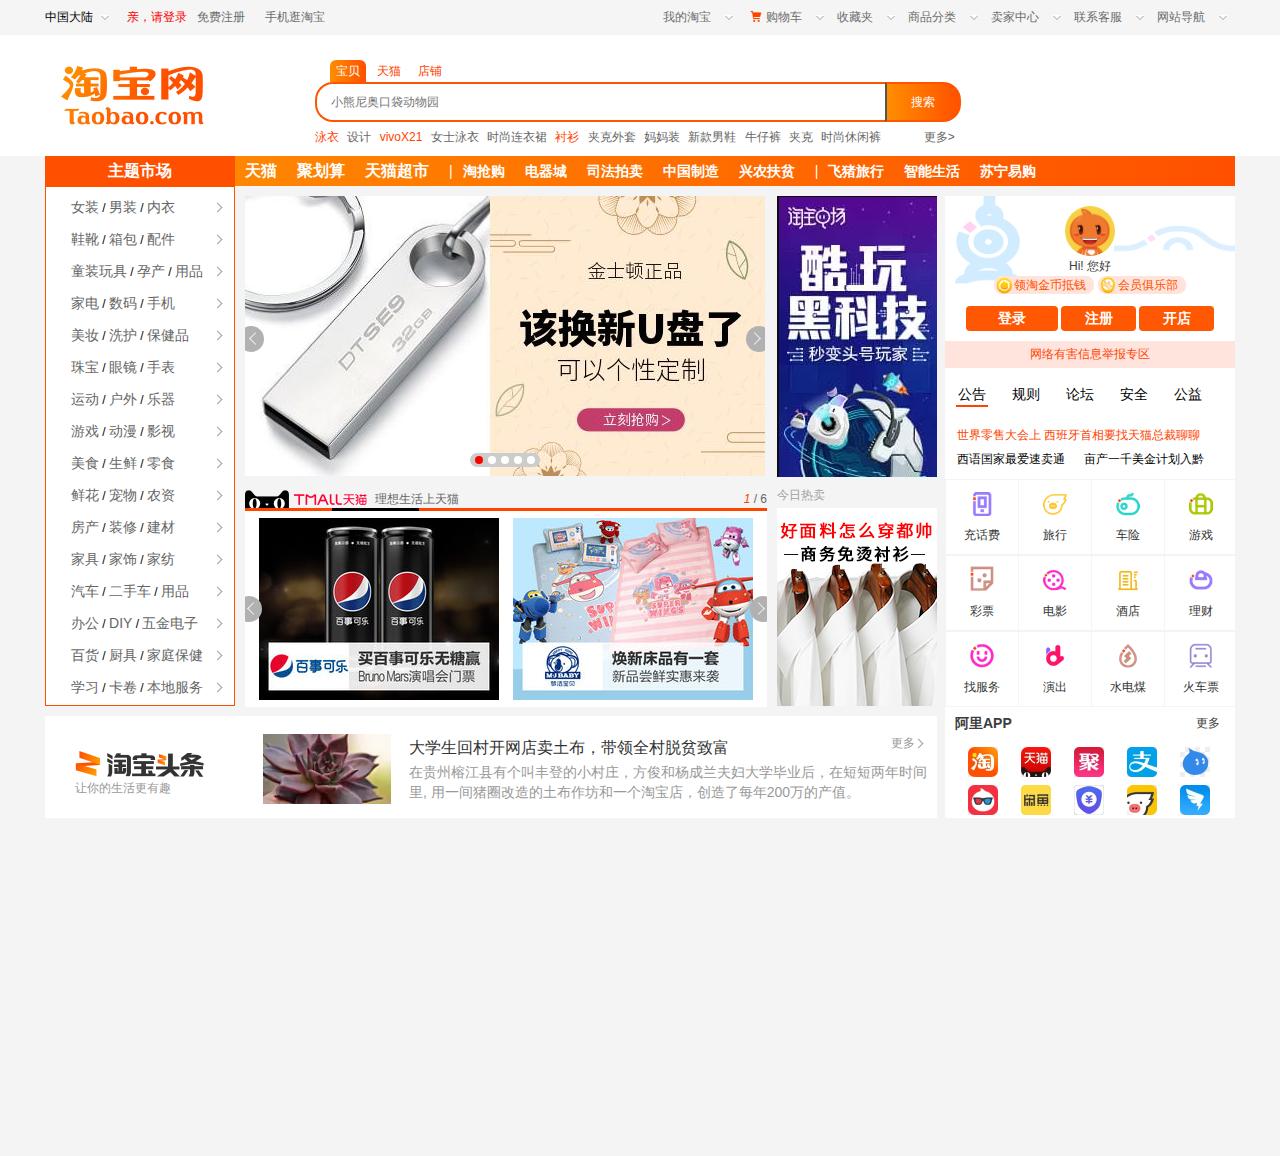
<file: index.html>
<!DOCTYPE html>
<html>
	<head>
		<meta charset="utf-8" />
		<title>淘宝网 - 淘！我喜欢</title>
		<meta name="description" content="淘宝网 - 亚洲较大的网上交易平台，提供各类服饰、美容、家居、
			数码、话费/点卡充值… 数亿优质商品，同时提供担保交易(先收货后付款)等安全交易保障服务，并由商家提供
			退货承诺、破损补寄等消费者保障服务，让你安心享受网上购物乐趣！" />
		<meta name="keywords" content="淘宝,掏宝,网上购物,C2C,在线交易,交易市场,网上交易,交易市场,
		网上买,网上卖,购物网站,团购,网上贸易,安全购物,电子商务,放心买,供应,买卖信息,网店,一口价,拍卖,网上开店,
		网络购物,打折,免费开店,网购,频道,店铺" />
		<link rel="stylesheet" type="text/css" href="css/base.css"/>
		<link rel="stylesheet" type="text/css" href="css/rese.css"/>
		<link rel="stylesheet" type="text/css" href="css/common.css"/>
		<link rel="stylesheet" type="text/css" href="css/index.css"/>
		<link rel="stylesheet" type="text/css" href="css/arrow.css"/>
	</head>
	<body>
		<!--Start topnav-->
		<div class="topnav">
			<div class="inner_c">
				<!--topnav左边-->
				<ul class="topnav-nav-1">
					<li class="topnav-nav-site">
						<span class="topnav-nav-site-h">中国大陆</span>
						<div class="arrow">
							<span class="bottom-arrow1"></span>
							<span class="bottom-arrow2"></span>
						</div>
					</li>
					<li><a class="topnav-nav-login" href="index.html">亲，请登录</a></li>
					<li><a class="topnav-nav-regist" href="index.html">免费注册</a></li>
					<li><a class="topnav-nav-tb_phone" href="index.html">手机逛淘宝</a></li>
				</ul>
				<!--topnav右边-->
				<ul class="topnav-nav-2">
					<li class="topnav-nav-mytb">
						<a href="#" class="mytb">
							<span>我的淘宝</span>
						</a>
						<div class="arrow">
							<span class="bottom-arrow1"></span>
							<span class="bottom-arrow2"></span>
						</div>
					</li>
					<li class="topnav-nav-shopcar">
						<a href="#" class="shopcar">
							<span>购物车</span>
						</a>
						<div class="arrow">
							<span class="bottom-arrow1"></span>
							<span class="bottom-arrow2"></span>
						</div>
					</li>
					<li class="topnav-nav-collect">
						<a href="#" class="collect">
							<span>收藏夹</span>
						</a>
						<div class="arrow">
							<span class="bottom-arrow1"></span>
							<span class="bottom-arrow2"></span>
						</div>
					</li>
					<li class="topnav-nav-classify">
						<a href="#" class="classify">
							<span>商品分类</span>
						</a>
						<div class="arrow">
							<span class="bottom-arrow1"></span>
							<span class="bottom-arrow2"></span>
						</div>
					</li>
					<li class="topnav-nav-seller_center">
						<a href="#" class="seller_center">
							<span>卖家中心</span>
						</a>
						<div class="arrow">
							<span class="bottom-arrow1"></span>
							<span class="bottom-arrow2"></span>
						</div>
					</li>
					<li class="topnav-nav-contact">
						<a href="#" class="contact">
							<span>联系客服</span>
						</a>
						<div class="arrow">
							<span class="bottom-arrow1"></span>
							<span class="bottom-arrow2"></span>
						</div>
					</li>
					<li class="topnav-nav-net_nav">
						<a href="#" class="net_nav">
							<span>网站导航</span>
						</a>
						<div class="arrow">
							<span class="bottom-arrow1"></span>
							<span class="bottom-arrow2"></span>
						</div>
					</li>
				</ul>
			</div>
		</div>
		<!--End topnav-->
		<!--Start header-->
		<div class="wrap"> 
			<div class="header inner_c">
				<div class="logo">
					<a href="#"><h1>淘宝网</h1></a>
				</div>
				<div class="search">
					<div class="seach-select">
						<ul>
							<li class="current">宝贝</li>
							<li>天猫</li>
							<li>店铺</li>
						</ul><br />
						<div class="search-input">
							<input class="search-text" type="text" placeholder="小熊尼奥口袋动物园" size="60"/>
							<input class="search-action" type="button" value="搜索"/>
						</div>
						
					</div>
					<div class="search_host">
						<a href="#" class="colorf40">泳衣</a>
						<a href="#">设计</a>
						<a href="#" class="colorf40">vivoX21</a>
						<a href="#">女士泳衣</a>
						<a href="#">时尚连衣裙</a>
						<a href="#" class="colorf40">衬衫</a>
						<a href="#">夹克外套</a>
						<a href="#">妈妈装</a>
						<a href="#">新款男鞋</a>
						<a href="#">牛仔裤</a>
						<a href="#">夹克</a>
						<a href="#">时尚休闲裤</a>
						<a href="#" class="more_search">更多&gt;</a>
					</div>
					
				</div>
				
			</div>
		</div>
		<!--End header-->
		<!--Start content-->
		<div class="wraper">
			<div class="content inner_c">
				<!--导航条-->
				<div class="nav">
					<div class="theme">
						<h2>主题市场</h2>
					</div>
					<div class="brand">
						<ul class="brand_1">
							<li><a href="#">天猫</a></li>
							<li><a href="#">聚划算</a></li>
							<li><a href="#">天猫超市</a></li>
						</ul>
						<ul class="brand_2">
							<li class="bar">|</li>
							<li><a href="#">淘抢购</a></li>
							<li><a href="#">电器城</a></li>
							<li><a href="#">司法拍卖</a></li>
							<li><a href="#">中国制造</a></li>
							<li><a href="#">兴农扶贫</a></li>
						</ul>
						<ul class="brand_2">
							<li class="bar">|</li>
							<li><a href="#">飞猪旅行</a></li>
							<li><a href="#">智能生活</a></li>
							<li><a href="#">苏宁易购</a></li>
						</ul>
					</div>
				</div>
				<div class="main">
					<!--菜单 menu-->
					<div class="navCtn">
						<ul class="navCtn_menu">
							<li>
								<a href="#">女装</a> / <a href="#">男装</a> / <a href="#">内衣</a>
								<span class="triangle_facing_right"></span>
							</li>
							<li>
								<a href="#">鞋靴</a> / <a href="#">箱包</a> / <a href="#">配件</a>
								<span class="triangle_facing_right"></span>
							</li>
							<li>
								<a href="#">童装玩具</a> / <a href="#">孕产</a> / <a href="#">用品</a>
								<span class="triangle_facing_right"></span>
							</li>
							<li>
								<a href="#">家电</a> / <a href="#">数码</a> / <a href="#">手机</a>
								<span class="triangle_facing_right"></span>
							</li>
							<li>
								<a href="#">美妆</a> / <a href="#">洗护</a> / <a href="#">保健品</a>
								<span class="triangle_facing_right"></span>
							</li>
							<li>
								<a href="#">珠宝</a> / <a href="#">眼镜</a> / <a href="#">手表</a>
								<span class="triangle_facing_right"></span>
							</li>
							<li>
								<a href="#">运动</a> / <a href="#">户外</a> / <a href="#">乐器</a>
								<span class="triangle_facing_right"></span>
							</li>
							<li>
								<a href="#">游戏</a> / <a href="#">动漫</a> / <a href="#">影视</a>
								<span class="triangle_facing_right"></span>
							</li>
							<li>
								<a href="#">美食</a> / <a href="#">生鲜</a> / <a href="#">零食</a>
								<span class="triangle_facing_right"></span>
							</li>
							<li>
								<a href="#">鲜花</a> / <a href="#">宠物</a> / <a href="#">农资</a>
								<span class="triangle_facing_right"></span>
							</li>
							<li>
								<a href="#">房产</a> / <a href="#">装修</a> / <a href="#">建材</a>
								<span class="triangle_facing_right"></span>
							</li>
							<li>
								<a href="#">家具</a> / <a href="#">家饰</a> / <a href="#">家纺</a>
								<span class="triangle_facing_right"></span>
							</li>
							<li>
								<a href="#">汽车</a> / <a href="#">二手车</a> / <a href="#">用品</a>
								<span class="triangle_facing_right"></span>
							</li>
							<li>
								<a href="#">办公</a> / <a href="#">DIY</a> / <a href="#">五金电子</a>
								<span class="triangle_facing_right"></span>
							</li>
							<li>
								<a href="#">百货</a> / <a href="#">厨具</a> / <a href="#">家庭保健</a>
								<span class="triangle_facing_right"></span>
							</li>
							<li>
								<a href="#">学习</a> / <a href="#">卡卷</a> / <a href="#">本地服务</a>
								<span class="triangle_facing_right"></span>
							</li>
						</ul>
					</div>
					<!--轮播图-->
					<div class="banner">
						<!--上轮播图-->
						<div class="banner_1">

							<a href="#"><img src="img/TB10jMzXeuSBuNjy1XcXXcYjFXa.jpg"/></a>
							<div class="ctrl">
								<a href="#" class="current"></a>
								<a href="#"></a>
								<a href="#"></a>
								<a href="#"></a>
								<a href="#"></a>
							</div>
							<a href="#" class="ctrl_left"><span class="triangle_facing_left"></span></a>
							<a href="#" class="ctrl_right"><span class="triangle_facing_right"></span></a>
						</div>
						<!--下轮播图  天猫-->
						<div class="banner_2">
							<div class="tianmao">
								<em>理想生活上天猫</em>
								<strong><i>1</i> / 6</strong>
							</div>
							<div class="line">
								<ul>
									<li></li>
									<li class="current"></li>
									<li></li>
									<li></li>
									<li></li>
									<li></li>
								</ul>
							</div>
							<div class="banner_2-content">
								<ul class="content_1">
									<li><a href="#"><img src="img/TB1jopsiY1YBuNjSszeSuublFXa.jpg_240x240q90.jpg"/></a></li>
									<li><a href="#"><img src="img/TB1Cr86huOSBuNjy0FdSuvDnVXa.jpg_240x240q90.jpg"/></a></li>
								</ul>
								<a href="#" class="ctrl_left"><span class="triangle_facing_left"></span></a>
								<a href="#" class="ctrl_right"><span class="triangle_facing_right"></span></a>
							</div>
						</div>
					</div>
					<!--热卖-->
					<div class="hot">
						<div class="hot_1"><img src="img/remai1.png"/></div>
						<p>今日热卖</p>
						<div class="hot_2"><img src="img/TB1a94JbI2vU1JjSZFwSut2cpXa.jpg"/></div>
					</div>
					<!--头条-->
					<div class="top_line">
						<div class="top_line-title">
							<span>让你的生活更有趣</span>
						</div>
						<!--头条详细，轮播效果-->
						<div class="top_line_banner">
							<div class="top_line-content">
								<a class="pic" href="#"><img src="img/toutiao1.png"/></a>
								<a href="#" class="introduce">
									<h3>大学生回村开网店卖土布，带领全村脱贫致富</h3>
									<p>在贵州榕江县有个叫丰登的小村庄，方俊和杨成兰夫妇大学毕业后，在短短两年时间里,
									用一间猪圈改造的土布作坊和一个淘宝店，创造了每年200万的产值。</p>
								</a>
							</div>
							<div class="top_line-content">
								<a class="pic" href="#"><img src="img/toutiao1.png"/></a>
								<a href="#" class="introduce">
									<h3>中学生回村开网店卖土布，带领全村脱贫致富</h3>
									<p>在贵州榕江县有个叫丰登的小村庄，方俊和杨成兰夫妇大学毕业后，在短短两年时间里,
									用一间猪圈改造的土布作坊和一个淘宝店，创造了每年200万的产值。</p>
								</a>
							</div>
							<div class="top_line-content">
								<a class="pic" href="#"><img src="img/toutiao1.png"/></a>
								<a href="#" class="introduce">
									<h3>小学生回村开网店卖土布，带领全村脱贫致富</h3>
									<p>在贵州榕江县有个叫丰登的小村庄，方俊和杨成兰夫妇大学毕业后，在短短两年时间里,
									用一间猪圈改造的土布作坊和一个淘宝店，创造了每年200万的产值。</p>
								</a>
							</div>
						</div>
						<a class="more" href="#">更多<span class="triangle_facing_right"></span></a>
					</div>
				</div>
				<!--用户登录等-->
				<div class="col_right">
					<div class="login">
						<p class="log-pic"><img src="img/TB1yeWeIFXXXXX5XFXXuAZJYXXX-210-210.png_50x50.jpg"/></p>
						<p class="hi"><span>Hi! <em>您好</em></span></p>
						<p class="login-gi">
							<a href="#" class="gold">领淘金币抵钱</a>
							<a class="insider" href="#">会员俱乐部</a>
						</p>
						<p class="menber">
							<a href="#" class="menber-login">登录</a>
							<a href="#" >注册</a>
							<a href="#" >开店</a>
						</p>
					</div>
					<div class="public">
						<p class="tip"><a href="#">网络有害信息举报专区</a></p>
						<div class="classify">
							<div class="subnav">
								<ul>
									<li class="current"><a href="">公告</a></li>
									<li><a href="">规则</a></li>
									<li><a href="">论坛</a></li>
									<li><a href="">安全</a></li>
									<li><a href="">公益</a></li>
								</ul>
							</div>
							<ul class="sub-content">
								<li class="current">
									<p><a class="emphasize" href="">世界零售大会上 西班牙首相要找天猫总裁聊聊</a></p>
									<p><a href="">西语国家最爱速卖通</a>&nbsp;&nbsp;<a href="">亩产一千美金计划入黔</a></p>
								</li>
								<li>
									<p><a href="">云标签工具，30秒打标</a><a href="">《淘宝网数字娱乐市场</a></p>
									<p><a href="">《淘宝网大家电须通过</a><a class="emphasize" href="">飞猪旅行集市用车相关</a></p>
								</li>
								<li>
									<p><a href="">40天小白变设计师</a>&nbsp;&nbsp;&nbsp;&nbsp;&nbsp;&nbsp;<a href="">中差评功能升级</a></p>
									<p><a href="">陌生人拼团上线</a>&nbsp;&nbsp;&nbsp;&nbsp;&nbsp;&nbsp;<a class="emphasize" href="">2018年新零售趋势</a></p>
								</li>
								<li>
									<p><a class="emphasize" href="">公益“护苗”行动招募</a>&nbsp;&nbsp;&nbsp;&nbsp;<a class="emphasize" href="">你愿意加入我们吗？</a></p>
									<p><a href="">卖家注意：风险通报！</a>&nbsp;&nbsp;&nbsp;<a class="emphasize" href="">售假获刑又起诉！</a></p>
								</li>
								<li>
									<p><a class="emphasize" href="">九寨沟地震紧急救援</a>&nbsp;<a class="emphasize" href="">公益宝贝卖家准入公告</a></p>
									<p><a href="">致百万商家的感谢信</a>&nbsp;<a class="emphasize" href="">公益宝贝卖家发票索取</a></p>
								</li>
							</ul>
						</div>
						<div class="funList">
							<ul>
								<li><a href=""><span class="bg1"></span><p>充话费</p></a></li>
								<li><a href=""><span class="bg2"></span><p>旅行</p></a></li>
								<li><a href=""><span class="bg3"></span><p>车险</p></a></li>
								<li><a href=""><span class="bg4"></span><p>游戏</p></a></li>
								<li><a href=""><span class="bg5"></span><p>彩票</p></a></li>
								<li><a href=""><span class="bg6"></span><p>电影</p></a></li>
								<li><a href=""><span class="bg7"></span><p>酒店</p></a></li>
								<li><a href=""><span class="bg8"></span><p>理财</p></a></li>
								<li><a href=""><span class="bg9"></span><p>找服务</p></a></li>
								<li><a href=""><span class="bg10"></span><p>演出</p></a></li>
								<li><a href=""><span class="bg11"></span><p>水电煤</p></a></li>
								<li><a href=""><span class="bg12"></span><p>火车票</p></a></li>
							</ul>
						</div>
						<div class="aliApp">
							<div class="app_title">
								<h3>阿里APP</h3>
								<a href="">更多</a>
							</div>
							<div class="appList">
								<ul>
									<li><a href=""><img src="img/app/app-taobao.png"/></a></li>
									<li><a href=""><img src="img/app/app-tiaomao.png"/></a></li>
									<li><a href=""><img src="img/app/app-juhuasuan.png"/></a></li>
									<li><a href=""><img src="img/app/app-zhifubao.png"/></a></li>
									<li><a href=""><img src="img/app/app-aliwangwang.png"/></a></li>
									<li><a href=""><img src="img/app/app-taopiaopiao.png"/></a></li>
									<li><a href=""><img src="img/app/app-xianyu.png"/></a></li>
									<li><a href=""><img src="img/app/app-qiandun.png"/></a></li>
									<li><a href=""><img src="img/app/app-feizhu.png"/></a></li>
									<li><a href=""><img src="img/app/app-dingding.png"/></a></li>
								</ul>
							</div>
						</div>
					</div>
				</div>
			</div>
		</div>
		<!--End content-->
	</body>			
</html>
</file>
<file: css/base.css>
/*****文字排版******/ 
.f12{font-size:12px;} 
.f13{font-size:13px;} 
.f14{font-size:14px;} 
.f16{font-size:16px;} 
.f20{font-size:20px;} 
.fb{font-weight:bold;} 
.fn{font-weight:normal;} 
.t2{text-indent:2em;} 
.lh150{line-height:150%} 
.lh180{line-height:180%} 
.lh200{line-height:200%} 
.unl{text-decoration:underline;} 
.no_unl{text-decoration:none;} 
/****定位****/ 
.tl{text-align:left;} 
.tc{text-align:center;} 
.tr{text-align:right;} 
.bc{margin-left:auto;margin-right:auto;} 
.fl{float:left;display:inline;} 
.fr{float:right;display:inline;} 
.cb{clear:both;} 
.cl{clear:left;} 
.cr{clear:right;} 
.clearfix:after{content:'.';display:block;height:0;clear:both;visibility:hidden} 
.clearfix{display:inline-block;} 
*html .clearfix{height:1%} 
. Clearfix{display:block;} 
.vm{vertical-align:center;} 
.pr{position:relative;} 
.pa{position:absolute;} 
.abs-right{position:absolute;right:0;} 
.zoom{zoom:1} 
.hidden{visibility:hidden;} 
.none{display:none;} 
/******长度 高度*******/ 
.w10{width:10px;} 
.w20{width:20px;} 
.w30{width:30px;} 
.w40{width:40px;} 
.w50{width:50px;} 
.w60{width:60px;} 
.w70{width:70px;} 
.w80{width:80px;} 
.w90{width:90px;} 
.w100{width:100px;} 
.w200{width:200px;} 
.w300{width:300px;} 
.w400{width:400px;} 
.w500{width:500px;} 
.w600{width:600px;} 
.w700{width:700px;} 
.w800{width:800px;} 
.w{width:100%} 
.h50{height:50px;} 
.h80{height:80px;} 
.h100{height:100px;} 
.h200{height:200px;} 
.h{height:100%} 
/******边距*******/ 
.m10{margin:10px;} 
.m15{margin:15px;} 
.m30{margin:30px;} 
.mt5{margin-top:5px;} 
.mt10{margin-top:10px;} 
.mt15{margin-top:15px;} 
.mt20{margin-top:20px;} 
.mt30{margin-top:30px;} 
.mt50{margin-top:50px;} 
.mt100{margin-top:100px;} 
.mb5{margin-bottom:5px;} 
.mb10{margin-bottom:10px;} 
.mb15{margin-bottom:15px;} 
.mb20{margin-bottom:20px;} 
.mb30{margin-bottom:30px;} 
.mb50{margin-bottom:50px;} 
.mb100{margin-bottom:100px;} 
.ml5{margin-left:5px;} 
.ml10{margin-left:10px;} 
.ml15{margin-left:15px;} 
.ml20{margin-left:20px;} 
.ml30{margin-left:30px;} 
.ml50{margin-left:50px;} 
.ml100{margin-left:100px;} 
.mr5{margin-right:5px;} 
.mr10{margin-right:10px;} 
.mr15{margin-right:15px;} 
.mr20{margin-right:20px;} 
.mr30{margin-right:30px;} 
.mr50{margin-right:50px;} 
.mr100{margin-right:100px;}
.nomargin{margin:0 !important;} 
.p10{padding:10px;} 
.p15{padding:15px;} 
.p30{padding:30px;} 
.pt5{padding-top:5px;} 
.pt10{padding-top:10px;} 
.pt15{padding-top:15px;} 
.pt20{padding-top:20px;} 
.pt30{padding-top:30px;} 
.pt50{padding-top:50px;} 
.pt100{padding-top:100px;} 
.pb5{padding-bottom:5px;} 
.pb10{padding-bottom:10px;} 
.pb15{padding-bottom:15px;} 
.pb20{padding-bottom:20px;} 
.pb30{padding-bottom:30px;} 
.pb50{padding-bottom:50px;} 
.pb100{padding-bottom:100px;} 
.pl5{padding-left:5px;} 
.pl10{padding-left:10px;} 
.pl15{padding-left:15px;} 
.pl20{padding-left:20px;} 
.pl30{padding-left:30px;} 
.pl50{padding-left:50px;} 
.pl100{padding-left:100px;} 
.pr5{padding-right:5px;} 
.pr10{padding-right:10px;} 
.pr15{padding-right:15px;} 
.pr20{padding-right:20px;} 
.pr30{padding-right:30px;} 
.pr50{padding-right:50px;} 
.pr100{padding-right:100px;}
</file>
<file: css/rese.css>
/*
YUI 3.18.1 (build f7e7bcb)
Copyright 2014 Yahoo! Inc. All rights reserved.
Licensed under the BSD License.
http://yuilibrary.com/license/
*/

html{color:#000;background:#FFF}
body,div,dl,dt,dd,ul,ol,li,
h1,h2,h3,h4,h5,h6,pre,code,
form,fieldset,legend,input,textarea,p,
blockquote,th,td{margin:0;padding:0}
table{border-collapse:collapse;border-spacing:0}
fieldset,img{border:0}
address,caption,cite,code,dfn,
em,strong,th,var{font-style:normal;font-weight:normal}
ol,ul{list-style:none}
caption,th{text-align:left}
h1,h2,h3,h4,h5,h6{font-size:100%;font-weight:normal}
q:before,q:after{content:''}
abbr,acronym{border:0;font-variant:normal}
sup{vertical-align:text-top}
sub{vertical-align:text-bottom}
input,textarea,
select{font-family:inherit;font-size:inherit;font-weight:inherit;*font-size:100%}
legend{color:#000}#yui3-css-stamp.cssreset{display:none}
body, button, input, select, textarea {
	 font: 12px/1.5 tahoma,arial,'Hiragino Sans GB','\5b8b\4f53',sans-serif;
}
</file>
<file: css/common.css>
input {outline:none;}

.inner_c {
	width: 1190px;
	margin: 0 auto;
}

a {
	text-decoration: none;
	color: #000000;
	font-size: 14px;
}

/* Start 向下小箭头*/
.arrow {
    width:6px;
    height:6px;
    position:absolute;
    right:10px;
    top:15px;
    z-index: 2;/*兼容ie8-*/
}
.arrow .bottom-arrow1,.arrow .bottom-arrow2{
	width:0;
	height:0;
	display:block;
	position:absolute;
	left:0;
	top:0;
	z-index: 5;/*兼容ie8-*/
	border-bottom:4px transparent dashed;
	border-left:4px transparent dashed;
	border-right:4px transparent dashed;
	border-top:4px white solid;
	overflow:hidden;
}
.arrow .bottom-arrow1{
	top:1px;/*重要*/
	border-top:4px #A1A1A1 solid;
}
.arrow .bottom-arrow2{
	border-top:4px white solid;
}
/* End 向下小箭头*/


/*topnav 部分*/
.topnav {
	width: 100%;
	height: 35px;
	background-color: #F5F5F5;
	/*border: 1px solid #CCCCCC;*/
}

/*Start topnav左边部分*/
.topnav-nav-1 {
	float: left;
}
.topnav .topnav-nav-1 li {
	float: left;
	font-size: 12px;
	line-height: 35px;
}	
.topnav .topnav-nav-1 li a {
	display: block;
	height: 100%;
	font-size: 12px;
	color: #6C6C6C;
}
.topnav .topnav-nav-1 .topnav-nav-site {
	position: relative;
}
.topnav .topnav-nav-1 .topnav-nav-site .topnav-nav-site-h {
	display: block;
	padding-right: 24px;
	height: 100%;
}
.topnav .topnav-nav-1 .topnav-nav-site .topnav-nav-site-h:hover {
	background-color: #fff;
}
.topnav .topnav-nav-1 .topnav-nav-login {
	color: #ff0000;
	padding-right: 10px;
	padding-left: 10px;
}
.topnav .topnav-nav-1 .topnav-nav-regist {
	padding-right: 20px;
}
.topnav .topnav-nav-1 .topnav-nav-regist:hover {
	color: #f00;
}
.topnav .topnav-nav-1 .topnav-nav-tb_phone:hover {
	color: #f00;
}
/*End topnav左边部分*/

/*Start topnav右边部分*/
.topnav .topnav-nav-2 {
	float: right;
}
.topnav .topnav-nav-2 li {
	position: relative;
	float: left;
	padding: 0 30px 0 5px;
	height: 35px;
}
.topnav .topnav-nav-2 li a {
	float: left;
	display: block;
	width: 100%;
	font-size: 12px;
	line-height: 35px;
	color: #6C6C6C;
}
.topnav .topnav-nav-2 .topnav-nav-mytb .arrow{
	float: left;
}

.topnav .topnav-nav-2 .topnav-nav-mytb:hover{
	background-color: #fff;
}
.topnav .topnav-nav-2 li a:hover {
	color: #F22E00;
}

.topnav .topnav-nav-2 .topnav-nav-shopcar .shopcar{
	padding-left: 20px;
	background-image: url(../img/shoppingcar.png);
	background-repeat: no-repeat;
	background-position: 0 8px;
}
.topnav .topnav-nav-2 .topnav-nav-collect:hover{
	background-color: #fff;
}
.topnav .topnav-nav-2 .topnav-nav-classify:hover{
	background-color: #fff;
}
.topnav .topnav-nav-2 .topnav-nav-seller_center:hover{
	background-color: #fff;
}
.topnav .topnav-nav-2 .topnav-nav-contact:hover{
	background-color: #fff;
}
.topnav .topnav-nav-2 .topnav-nav-net_nav:hover{
	background-color: #fff;
}
/*End topnav右边部分*/
</file>
<file: css/index.css>
/*Start header部分*/
.wrap {
	width: 100%;
	overflow: hidden;
}

.wrap .header .logo {
	float: left;
	width: 190px;
}

.header .logo h1 {
	margin: 31px 0 31px 16px;
	display: block;
	width: 143px;
	height: 59px;
	text-indent: -100em;
	background-image: url(../img/TB1_uT8a5ERMeJjSspiXXbZLFXa-143-59.png);
	background-repeat: no-repeat;
}

.header .search {
	float: left;
}

.header .search .seach-select {
	width: 680px;
	margin-left: 80px;
	margin-top: 25px;
}

.header .search .seach-select ul {
	padding-left: 15px;
}

.header .search .seach-select ul li {
	float: left;
	text-align: center;
	margin-right: 5px;
	width: 36px;
	height: 22px;
	line-height: 22px;
	color: #f40;
	font-size: 12px;
	cursor: pointer;
}
.header .search .seach-select ul li.current {
	background-image: -webkit-linear-gradient(left,#FF8D00,#FF5100) ;
	background-image: -moz-linear-gradient(left,#FF8D00,#FF5100) ;
	background-image: -ms-linear-gradient(left,#FF8D00,#FF5100) ;
	background-image: linear-gradient(left,#FF8D00,#FF5100) ;
	color: #fff;
	border-top-right-radius: 6px;
    border-top-left-radius: 6px;
}

.header .search .seach-select ul li:hover {
	background-color: #FFEFE5;
}

.header .search .seach-select .search-input {
	width: 100%;
}

.header .search .seach-select .search-input .search-text {
	padding-left: 14px;
	border-top: 2px solid #f50;
	border-left: 2px solid #f50;
	border-bottom: 2px solid #f50;
	width: 556px;
	height: 36px;
	border-bottom-left-radius: 18px;
    border-top-left-radius: 18px;
}

.header .search .search-action {
	cursor: pointer;
	width: 76px;
	height: 40px;
	color: #fff;
	/*line-height: 38px;*/
	border-top: 2px solid #f50;
	border-right: 2px solid #f50;
	border-bottom: 2px solid #f50;
	margin-left: -7px;
	border-bottom-right-radius: 18px;
    border-top-right-radius: 18px;
    background-image: -webkit-linear-gradient(left,#FF8D00,#FF5100) ;
	background-image: -moz-linear-gradient(left,#FF8D00,#FF5100) ;
	background-image: -ms-linear-gradient(left,#FF8D00,#FF5100) ;
	background-image: linear-gradient(left,#FF8D00,#FF5100) ;
}

/*快捷搜索栏*/
.header .search_host {
	margin-left: 80px;
}

.header .search_host a {
	font-size: 12px;
	line-height: 30px;
	margin-right: 5px;
	color: #666666;
}

.header .search_host a.colorf40 {
	color: #f40;
}

.header .search_host a:hover {
	color: #f40;
}

.header .search_host a.more_search {
	margin-left: 34px;
}
/*End header部分*/

/*Start content部分*/

.wraper {
	width: 100%;
	height: 1000px;
	background-color: #F4F4F4;
}

/*主题市场部分*/
.wraper .content .nav .theme {
	float: left;
	width: 70px;
	padding: 0 60px 0 60px;
	background-color: #FF5000;
}

.wraper .content .nav .theme h2 {
	font-size: 16px;
	line-height: 30px;
	text-align: center;
	color: #fff;
	font-weight: 700;
	cursor: text;
}

.wraper .content .nav .brand {
	float: left;
	width: 1000px;
	background-image: linear-gradient(left,#FF8600,#FF5000);
	background-image: -webkit-linear-gradient(left,#FF8600,#FF5000);
}

.wraper .content .nav .brand ul li {
	float: left;
}

.wraper .content .nav .brand ul li a {
	display: block;
	margin: 0 5px 0 5px;
	padding-left: 5px;
	padding-right: 5px;
	font-size: 16px;
	font-weight: 700;
	line-height: 30px;
	color: #fff;
}

.wraper .content .nav .brand .brand_2 li a{
	font-size: 14px;
}

.wraper .content .nav .brand .brand_2 .bar {
	font-size: 14px;
	line-height: 30px;
	padding-left: 10px;
	color: #fff;
}

/*菜单*/
.wraper .content .navCtn {
	float: left;
	width: 188px;
	height: 510px;
	border: 1px solid #FF5000;
	background-color: #fff;
	padding: 4px 0;
}

.wraper .content .navCtn .navCtn_menu li{
	display: inline-block;
	float: left;
	height: 32px;
	width: 163px;
	line-height: 32px;
	padding-left: 25px;
	position: relative;
}

.wraper .content .navCtn .navCtn_menu li a {
	color: #666;
}


.wraper .content .navCtn .navCtn_menu li:hover {
	color: #FF5000;
	background-color: #FFE4DD;
}
.wraper .content .navCtn .navCtn_menu li:hover a {
	color: #FF5000;
	text-decoration: underline;
}

.wraper .content .navCtn .navCtn_menu li .triangle_facing_right {  
	position: absolute;
	right: 13px;
	top: 13px;
}

/*Start main部分*/
.content .main {
	overflow: hidden;
	width: 900px;
	float: left;
}

/*banner*/
.content .main .banner {
	float: left;
	width: 522px;
	height: 510px;
	margin: 10px 10px 0 10px;
}

/*banner1部分*/
.content .main .banner .banner_1 {
	width: 520px;
	position: relative;
	overflow: hidden;
}

.content .main .banner .banner_1 .ctrl {
	width: 70px;
	height: 14px;
	position: absolute;
	left: 50%;
	margin-left: -35px;
	bottom: 15px;
	border-radius: 7px;
	background-color: #ccc;
}

.content .main .banner .banner_1 .ctrl a {
	float: left;
	display: block;
	width: 8px;
	height: 8px;
	border-radius: 50%;
	margin:3px 0 3px 5px;
	background-color: #fff;
}

.content .main .banner .banner_1 .ctrl a.current {
	background-color: #f00;
}

/*banner左右切换键*/
.content .main .banner .banner_1 .ctrl_left {
	position: absolute;
	top: 50%;
	margin-top: -13px;
	display: inline-block;
	width: 26px;
	height: 26px;
	border-radius: 50%;
	background-color: #B1B1B1;
	/*display: none;*/
	left: -7px;
}

.content .main .banner .banner_1 .ctrl_right {
	position: absolute;
	top: 50%;
	margin-top: -13px;
	display: inline-block;
	width: 26px;
	height: 26px;
	border-radius: 50%;
	background-color: #B1B1B1;
	/*display: none;*/
	right: -7px;
}

.content .main .banner .banner_1 .ctrl_left .triangle_facing_left{
	position: absolute;
	left: 13px;
	top: 8px;
	border-color: #F2F2F2;
	width: 8px;
	height: 8px;
}

.content .main .banner .banner_1 .ctrl_right .triangle_facing_right{
	position: absolute;
	right: 13px;
	top: 8px;
	border-color: #F2F2F2;
	width: 8px;
	height: 8px;
}

/*banner2部分*/
.content .main .banner .banner_2 {
	width: 100%;
	background-color: #fff;
}

.content .main .banner .banner_2 .tianmao {
	width: 100%;
	margin-top: 8px;
	background-image: url(../img/tianmao.png);
	background-repeat: no-repeat;
	overflow: hidden;
	background-color: #F4F4F4;
}

.content .main .banner .banner_2 .tianmao em {
	float: left;
	margin-left: 130px;
	color: #666;
}

.content .main .banner .banner_2 .tianmao strong {
	float: right;
	color: #666;
	font-family: sans-serif;
}

.content .main .banner .banner_2 .tianmao strong i {
	color: #f40;
}

/*导航线条*/
.content .main .banner .banner_2 .line li{
	float: left;
	display: block;
	height: 3px;
	width: 87px;
	background-color: #f40;
}

.content .main .banner .banner_2 .line li.current {
	background-color: #000;
}

.content .main .banner .banner_2 .banner_2-content {
	float: left;
	width: 100%;
	height: 196px;
	background-color: #fff;
	position: relative;
	overflow: hidden;
}

.content .main .banner .banner_2 .banner_2-content .content_1 li{
	float: left;
	padding-left: 14px;
	padding-top: 7px;
}

/*轮播切换箭头*/
.content .main .banner .banner_2 .banner_2-content .ctrl_left {
	position: absolute;
	top: 50%;
	margin-top: -13px;
	display: inline-block;
	width: 26px;
	height: 26px;
	border-radius: 50%;
	background-color: #B1B1B1;
	/*display: none;*/
	left: -9px;
	z-index: 1;
}

.content .main .banner .banner_2 .banner_2-content .ctrl_right {
	position: absolute;
	top: 50%;
	margin-top: -13px;
	display: inline-block;
	width: 26px;
	height: 26px;
	border-radius: 50%;
	background-color: #B1B1B1;
	/*display: none;*/
	right: -9px;
	z-index: 2;
}

.content .main .banner .banner_2 .banner_2-content .ctrl_left .triangle_facing_left{
	position: absolute;
	left: 13px;
	top: 8px;
	border-color: #F2F2F2;
	width: 8px;
	height: 8px;
}

.content .main .banner .banner_2 .banner_2-content .ctrl_right .triangle_facing_right{
	position: absolute;
	right: 13px;
	top: 8px;
	border-color: #F2F2F2;
	width: 8px;
	height: 8px;
}

/*今日热卖*/
.content .main .hot {
	float: left;
	width: 160px;
	height: 510px;
	margin: 10px 8px 0 0;
	overflow: hidden;
}

.content .main .hot p{
	color: #A1A1A1;
	line-height: 26px;
}

/*淘宝头条*/
.content .main .top_line {
	margin: 10px 8px 10px 0;
	float: left;
	width: 892px;
	height: 102px;
	background-color: #fff;
	overflow: hidden;
	position: relative;
}

.content .main .top_line .top_line-title {
	float: left;
	width: 200px;
	height: 100px;
	background-image: url(../img/TB1KbhkbUgQMeJjy0FeXXXOEVXa-129-26.png);
	background-repeat: no-repeat;
	background-position: 30px 35px;
	position: relative;
}

.content .main .top_line .top_line-title span {
	position: absolute;
	left: 30px;
	top: 63px;
	color: #999;
}

.content .main .top_line .top_line_banner {
	overflow: hidden;
	position: absolute;
	top: 0px;
	left: 200px;
}

.content .main .top_line .top_line-content {
	width: 687px;
	height: 100px;
	float: left;
}

.content .main .top_line .top_line-content .pic {
	float: left;
	display: block;
	width: 128px;
	height: 70px;
	margin: 18px;
}

.content .main .top_line .top_line-content .introduce{
	display: block;
	float: left;
	width: 523px;
	height: 100px;
}

.content .main .top_line .top_line-content .introduce h3 {
	font-size: 16px;
	font-weight: 500;
	color: #333;
	line-height: 28px;
	margin-top: 18px;
}

.content .main .top_line .top_line-content .introduce p {
	font-size: 14px;
	line-height: 20px;
	color: #999;
}

.content .main .top_line .top_line-content .introduce:hover h3 {
	color: #f40;
}

/*更多头条*/
.content .main .top_line .more {
	position: absolute;
	top: 18px;
	right: 15px;
	color: #999;
	font-size: 12px;
	z-index: 19;
}

.content .main .top_line .more:hover {
	color: #f40;
}


/*用户登录及其他操作*/
.content .col_right {
	float: left;
	width: 290px;
	height: 622px;
	margin: 10px 0 10px 0;
	background-color: #fff;
}

/*用户登录*/
.col_right .login {
	width: 290px;
	height: 145px;
	background-image: url(../img/login-bg.png);
	background-repeat: no-repeat;
	background-size: 290px 145px;
}

/*小人头图像*/
.col_right .login .log-pic {
	position: relative;
	width: 290px;
	height: 50px;
	padding-top: 10px;
}

.col_right .login .log-pic img {
	width: 50px;
	height: 50px;
	position: absolute;
	left: 50%;
	margin-left: -25px;
	border-radius: 50%;
}

/*Hi 您好*/
.col_right .login .hi {
	text-align: center;
}

.col_right .login .hi span {
	color: #3c3c3c;
	font-size: 12px;
	line-height: 20px;
}

/*淘金币及会员俱乐部*/
.col_right .login .login-gi {
	text-align: center;
}

.col_right .login .login-gi a {
	padding: 2px 8px 2px 20px;
	line-height: 18px;
	font-size: 12px;
	color: #FF5000;
	border-radius: 8px;
	background: #FFE4DB url(../img/TB1eiXTXlTH8KJjy0FiXXcRsXXa-24-595.png) 2px -571px no-repeat;
}

.col_right .login .login-gi .insider {
	background-position: 2px -527px;
}

/*登录 注册 开店*/
.col_right .login .menber {
	text-align: center;
	line-height: 50px;
}

.col_right .login .menber a {
	display: inline-block;
	height: 25px;
	width: 75px;
	line-height: 25px;
	border-radius: 4px;
	background-color: #FF5702;
	font-size: 14px;
	font-weight: 700;
	color: #fff;
}

.col_right .login .menber a.menber-login {
	width: 92px;
}

/*网络举报*/
.col_right .public .tip {
	text-align: center;
	background-color: #FFE4DD;
	line-height: 27px;
	background: ;
}

.col_right .public .tip a {
	display: inline-block;
	width: 100%;
	color: #FF4400;
	font-size: 12px;
}

/*公告栏等*/
.col_right .public .classify .subnav{
	overflow: hidden;
}

.col_right .public .classify .subnav li {
	float: left;
	width: 32px;
	line-height: 20px;
	text-align: center;
	margin: 16px 11px;
}

.col_right .public .classify .subnav li.current {
	border-bottom: 2px solid #f40;
}

.col_right .public .classify .sub-content li {
	display: none;
}
.col_right .public .classify .sub-content li.current {
	display: block;
}

.col_right .public .classify .sub-content li a{
	padding-left: 12px;
	font-size: 12px;
	line-height: 24px;
}
.col_right .public .classify .sub-content li a:hover{
	color: #f40;
}
.emphasize {
	color: #f40;
}

/*功能模块*/
.public .funList {
	float: left;
	width: 105%;
	margin-top: 8px;
}

.public .funList li {
	float: left;
	width: 72px;
	height: 74px;
	border-left: 1px solid #F4F4F4;
	border-bottom: 1px solid #F4F4F4;
	border-top: 1px solid #F4F4F4;
}

.public .funList li a {
	display: block;
	width: 72px;
	height: 66px;
}

.public .funList li a span {
	display: block;
	width: 24px;
	height: 24px;
	padding: 12px 0 0 24px;
	background: url(../img/TB1eiXTXlTH8KJjy0FiXXcRsXXa-24-595.png) 0 0 no-repeat;
	background-origin: content-box;
}

/*精灵图定位*/
.public .funList li a span.bg2 {
	background-position: 0 -88px;
}
.public .funList li a span.bg3 {
	background-position: 0 -44px;
}
.public .funList li a span.bg4 {
	background-position: 0 -132px;
}
.public .funList li a span.bg5 {
	background-position: 0 -176px;
}
.public .funList li a span.bg6 {
	background-position: 0 -220px;
}
.public .funList li a span.bg7 {
	background-position: 0 -264px;
}
.public .funList li a span.bg8 {
	background-position: 0 -308px;
}
.public .funList li a span.bg9 {
	background-position: 0 -352px;
}
.public .funList li a span.bg10 {
	background-position: 0 -396px;
}
.public .funList li a span.bg11 {
	background-position: 0 -440px;
}
.public .funList li a span.bg12 {
	background-position: 0 -484px;
}

.public .funList li a p {
	text-align: center;
	font-family: tahoma,arial;
	font-size: 12px;
	color: #333;
	padding-top: 10px;
}

.public .funList li a:hover p {
	color: #f40;
}

/*阿里APP*/
.public .aliApp {
	width: 100%;
	float: left;
}

.public .aliApp .app_title {
	width: 290px;
	overflow: hidden;
}

.public .aliApp .app_title h3 {
	float: left;
	width: 100px;
	font-size: 14px;
	font-weight: 700;
	color: #3C3C3C;
	line-height: 32px;
	padding-left: 10px;
}
.public .aliApp .app_title a {
	float: right;
	padding-right: 15px;
	line-height: 32px;
	color: #3C3C3C;
	font-size: 12px;
}
.public .aliApp .app_title a:hover {
	color: #f40;
}

/*App列表*/
.public .aliApp .appList {
	overflow: hidden;
}

.public .aliApp .appList li {
	float: left;
	width: 30px;
	height: 30px;
	margin-left: 23px;
	padding-top: 8px;
}

.public .aliApp .appList li img{
	display: block;
	width: 30px;
	height: 30px;
}

/*End main部分*/

/*End content部分*/
</file>
<file: css/arrow.css>
.triangle_facing_right {  
    display: inline-block;  
    border-right: 1px solid #A1A1A1; 
    border-bottom: 1px solid #A1A1A1;  
    width: 6px; 
    height: 6px;  
    transform: rotate(-45deg);  
}  
.triangle_facing_left {  
    display: inline-block;  
    border-left: 1px solid #A1A1A1; 
    border-bottom: 1px solid #A1A1A1;  
    width: 6px; 
    height: 6px;  
    transform: rotate(45deg);  
}  
.triangle_facing_top {  
    display: inline-block;  
    border-top: 1px solid #A1A1A1; 
    border-left: 1px solid #A1A1A1;  
    width: 6px; 
    height: 6px;  
    transform: rotate(45deg);  
}
.triangle_facing_bottom {  
    display: inline-block;  
    border-bottom: 1px solid #A1A1A1; 
    border-right: 1px solid #A1A1A1;  
    width: 6px; 
    height: 6px;  
    transform: rotate(45deg);  
}
</file>
